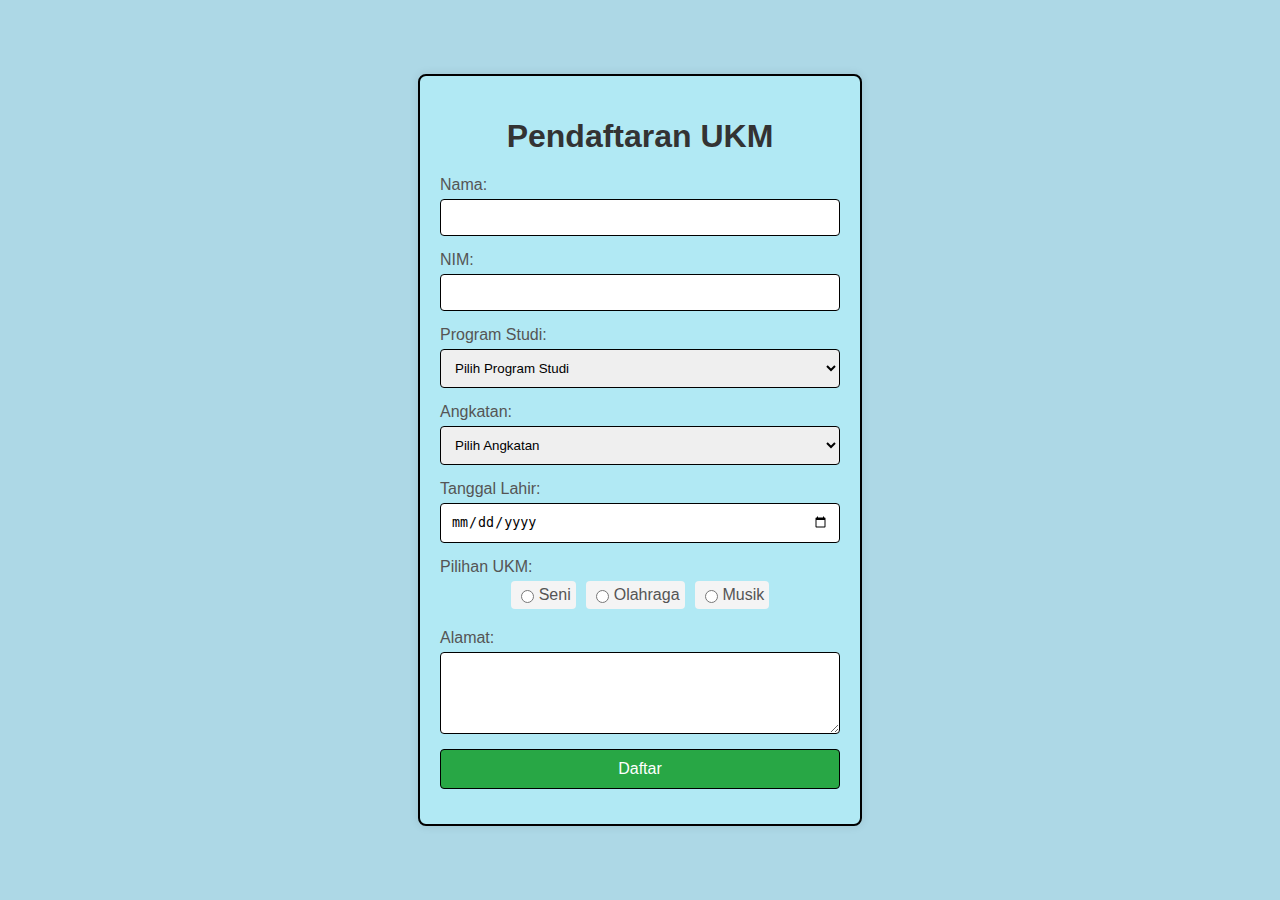
<file: index.html>
<!DOCTYPE html>
<html lang="en">
<head>
    <meta charset="UTF-8">
    <meta name="viewport" content="width=device-width, initial-scale=1.0">
    <title>Pendaftaran UKM</title>
    <link rel="stylesheet" href="css/styles.css">
</head>
<body>
    <div class="container">
        <h1>Pendaftaran UKM</h1>
        <form id="registrationForm">
            <div class="form-group">
                <label for="nama">Nama:</label>
                <input type="text" id="nama" name="nama" required>
            </div>
            <div class="form-group">
                <label for="nim">NIM:</label>
                <input type="text" id="nim" name="nim" required>
            </div>
            <div class="form-group">
                <label for="prodi">Program Studi:</label>
                <select id="prodi" name="prodi" required>
                    <option value="">Pilih Program Studi</option>
                    <option value="Teknik Informatika">Teknik Informatika</option>
                    <option value="Sistem Informasi">Sistem Informasi</option>
                    <option value="Teknik Elektro">Teknik Elektro</option>
                    <option value="Teknik Mesin">Teknik Mesin</option>
                </select>
            </div>
            <div class="form-group">
                <label for="angkatan">Angkatan:</label>
                <select id="angkatan" name="angkatan" required>
                    <option value="">Pilih Angkatan</option>
                    <option value="2019">2019</option>
                    <option value="2020">2020</option>
                    <option value="2021">2021</option>
                    <option value="2022">2022</option>
                    <option value="2023">2023</option>
                    <option value="2024">2024</option>
                </select>
            </div>
            <div class="form-group">
                <label for="tanggalLahir">Tanggal Lahir:</label>
                <input type="date" id="tanggalLahir" name="tanggalLahir" required>
            </div>
            <div class="form-group">
                <label>Pilihan UKM:</label>
                <div class="radio-group">
                    <label>
                        <input type="radio" name="ukm" value="UKM Seni" required>
                        Seni
                    </label>
                    <label>
                        <input type="radio" name="ukm" value="UKM Olahraga" required>
                        Olahraga
                    </label>
                    <label>
                        <input type="radio" name="ukm" value="UKM Musik" required>
                        Musik
                    </label>
                </div>
            </div>
            <div class="form-group">
                <label for="alamat">Alamat:</label>
                <textarea id="alamat" name="alamat" rows="4" required></textarea>
            </div>
            <div class="form-group">
                <button type="submit">Daftar</button>
            </div>
        </form>
    </div>
    <script src="js/script.js"></script>
</body>
</html>
</file>
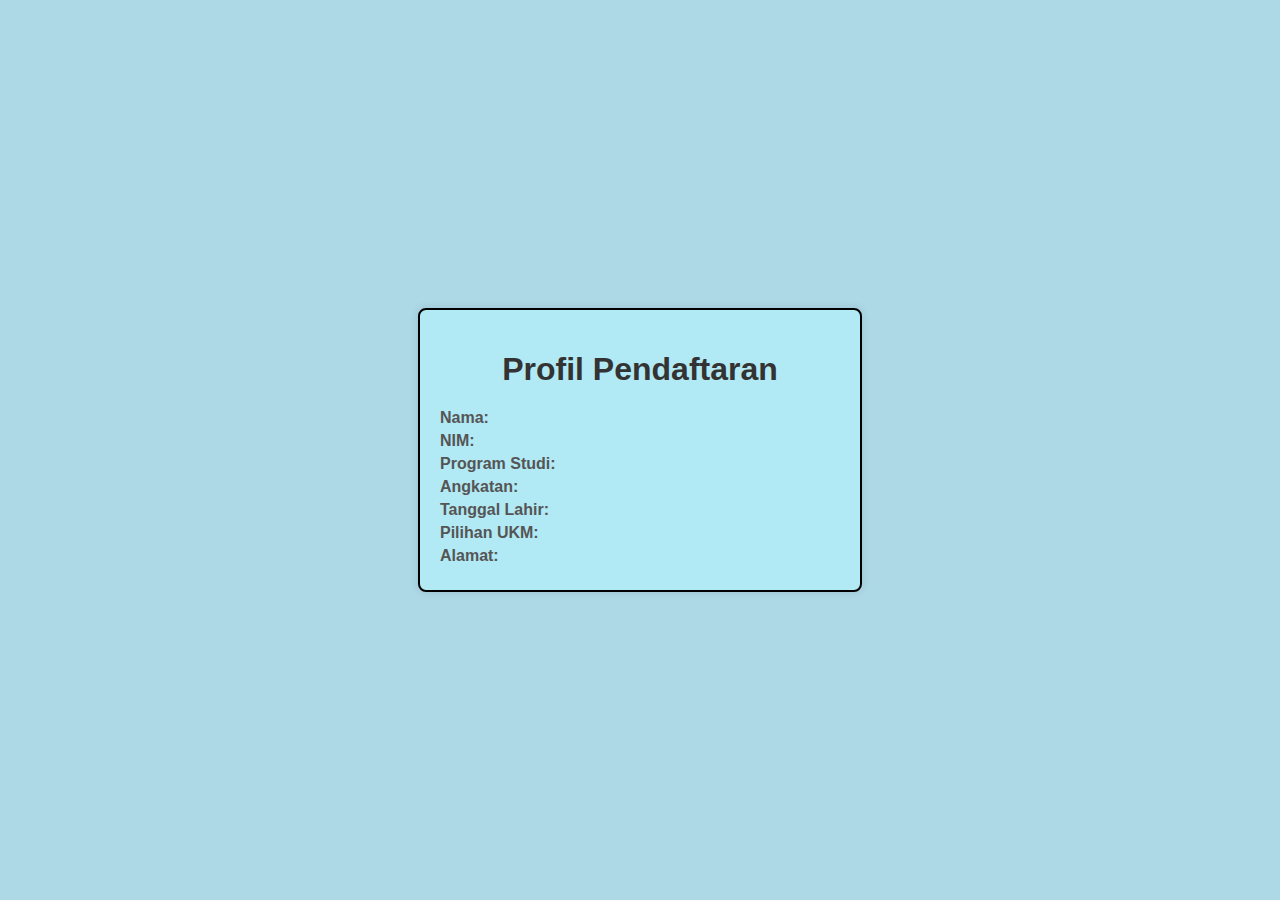
<file: home.html>
<!DOCTYPE html>
<html lang="en">
<head>
    <meta charset="UTF-8">
    <meta name="viewport" content="width=device-width, initial-scale=1.0">
    <title>Home</title>
    <link rel="stylesheet" href="css/home.css">
</head>
<body>
    <div class="profile-container">
        <h1>Profil Pendaftaran</h1>
        <div class="profile-details">
            <p><strong>Nama:</strong> <span id="nama"></span></p>
            <p><strong>NIM:</strong> <span id="nim"></span></p>
            <p><strong>Program Studi:</strong> <span id="prodi"></span></p>
            <p><strong>Angkatan:</strong> <span id="angkatan"></span></p>
            <p><strong>Tanggal Lahir:</strong> <span id="tanggalLahir"></span></p>
            <p><strong>Pilihan UKM:</strong> <span id="ukm"></span></p>
            <p><strong>Alamat:</strong> <span id="alamat"></span></p>
        </div>
    </div>
    <script src="js/home.js"></script>
</body>
</html>
</file>
<file: css/styles.css>
body {
    font-family: Arial, sans-serif;
    background-color: #f4f4f4;
    margin: 0;
    padding: 0;
    display: flex;
    justify-content: center;
    align-items: center;
    height: 100vh;
}

.container {
    background-color: white;
    padding: 20px;
    border-radius: 8px;
    box-shadow: 0 0 10px rgba(0,0,0,0.1);
    width: 400px;
    border: 2px solid #000000;
}

h1 {
    text-align: center;
    color: #333;
}

.form-group {
    margin-bottom: 15px;
}

.form-group label {
    display: block;
    margin-bottom: 5px;
    color: #555;
    text-align: left; /* Align label text to the left */
    
}

.form-group input,
.form-group textarea,
.form-group select {
    width: 100%; /* Adjust to your requirement */
    padding: 10px;
    border: 1px solid #ccc;
    border-radius: 4px;
    box-sizing: border-box; /* Include padding and border in width */
    display: block;
    border: 1px solid #000000;
}

.form-group .radio-group {
    display: flex;
    flex-wrap: wrap;
    gap: 10px;
    justify-content: center; /* Center the radio buttons */
    
}

.form-group .radio-group label {
    display: flex;
    align-items: center;
    padding: 5px;
    background-color: #f4f4f4;
    border-radius: 4px;
}

.form-group .radio-group input[type="radio"] {
    margin-right: 5px;
}

.form-group button {
    width: 100%;
    padding: 10px;
    background-color: #28a745;
    color: white;
    border: none;
    border-radius: 4px;
    cursor: pointer;
    font-size: 16px;
    border: 1px solid #000000;
}

.form-group button:hover {
    background-color: #218838;
}
/* styles.css */
body {
    background-color: lightblue; /* Atau ganti dengan background-image jika menggunakan gambar */
}.container {
    background-color: rgb(177, 233, 244); /* Ganti warna latar belakang sesuai keinginan Anda */
}
</file>
<file: css/home.css>
body {
    font-family: Arial, sans-serif;
    background-color: #f4f4f4;
    margin: 0;
    padding: 0;
    display: flex;
    justify-content: center;
    align-items: center;
    height: 100vh;
}

.profile-container {
    background-color: rgb(177, 233, 244);
    padding: 20px;
    border-radius: 8px;
    box-shadow: 0 0 10px rgba(0,0,0,0.1);
    text-align: center;
    width: 400px;
    border: 2px solid #000000;
}

.profile-container h1 {
    color: #333;
}

.profile-pic {
    width: 150px;
    height: 150px;
    border-radius: 50%;
    margin-bottom: 20px;
}

.profile-details {
    text-align: left;
}

.profile-details p {
    margin: 5px 0;
    color: #555;
}

body {
    background-color: lightblue;
}
</file>
